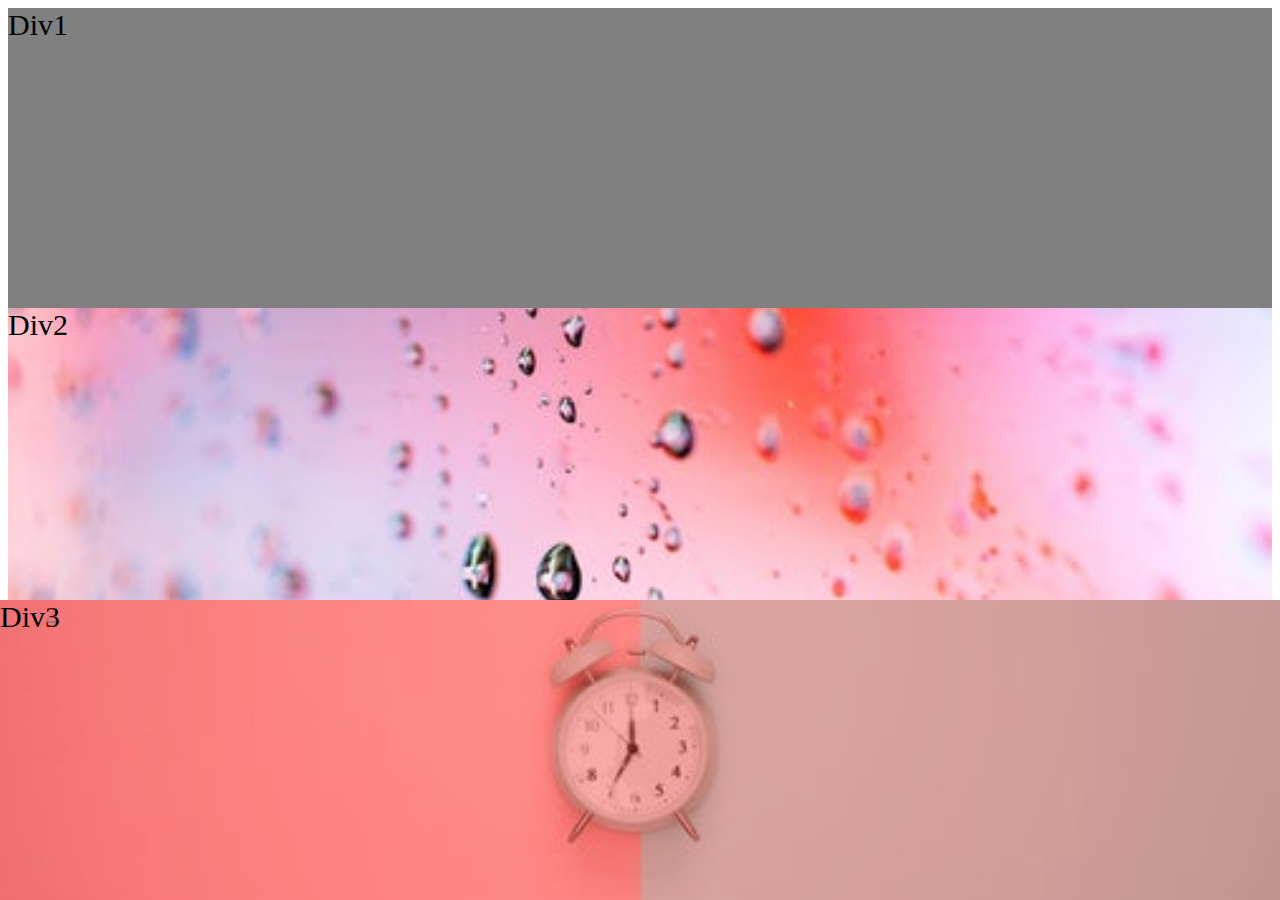
<file: index.html>
<!DOCTYPE html>

<html>
    <head>
        <title> Seonghyun Choi </title>
        <link href="styles.css" type="text/css" rel="stylesheet"/>

    </head>

    <body class="div-style">
            
        <div id="div1"> Div1    </div>  

        <div id="div2"> Div2    </div>  
    
        <div id="div3"> Div3    </div>  
    
        <div id="div4"> Div4    </div>  
    
    </body>
</html>
</file>
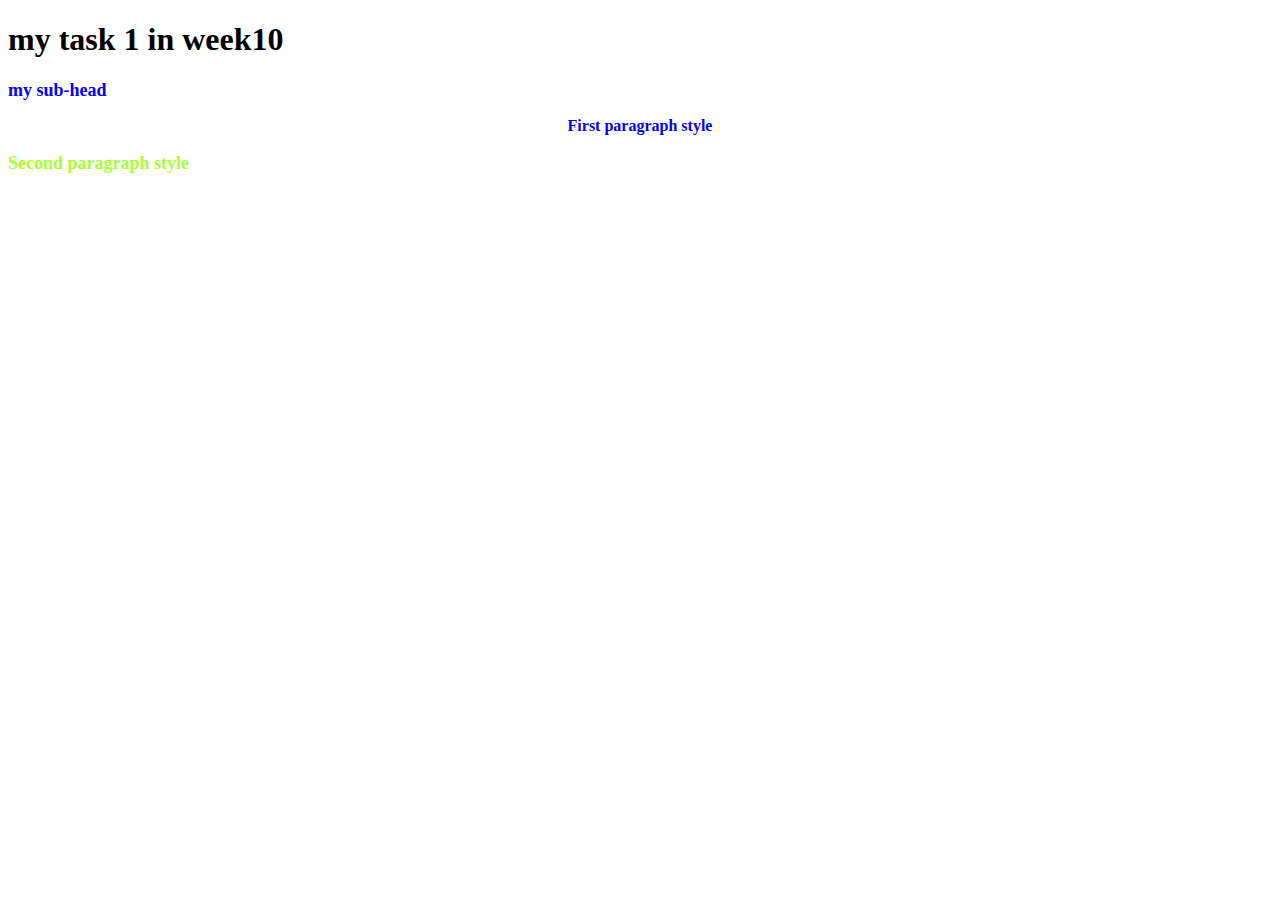
<file: week10.html>
<!DOCTYPE html>

<html>
    <head>
        <title> Seonghyun Choi </title>
        <link href="styles.css" type="text/css" rel="stylesheet"/>

    </head>    


    <body class = "heading">
        <h1> my task 1 in week10 </h1>

        <h2> my sub-head 

            <p class = "first-p" > First paragraph style </p>

            <p class = "second-p"> Second paragraph style </p>

        </h2>

    </body>

</html>
</file>
<file: styles.css>
h1, h2 {
    font-family: georgia;
}

.heading h1 {
    font-weight: bold;
    font-size: 32px;
}

.heading h2 {
    font-size: 18px;
    color: blue;
}

.first-p {
    font-size: 16px;
    font-family: georgia;
    text-align: center;
}

.second-p {
    color: #A8FF33;
    text-align: left;
}

.div-style div {
    width: 100%;
    height: 300px;
}

#div3, #div4 {
    position: absolute;
    left: 0px;
    top: 600px;
}

#div1 {
    background-color: grey;
    font-size: 30px;
}

#div2 {
    background-image: url('water-drops.jpg');
    background-position: center;
    background-size: cover;
    font-size: 30px;
}

#div3 {
    background-image: url('alarm-clock.jpg');
    background-position: center;
    background-size: cover;
    font-size: 30px;
}

#div4 {
    background-color: red;
    opacity:0.3;
    font-size: 30px;
}
</file>
